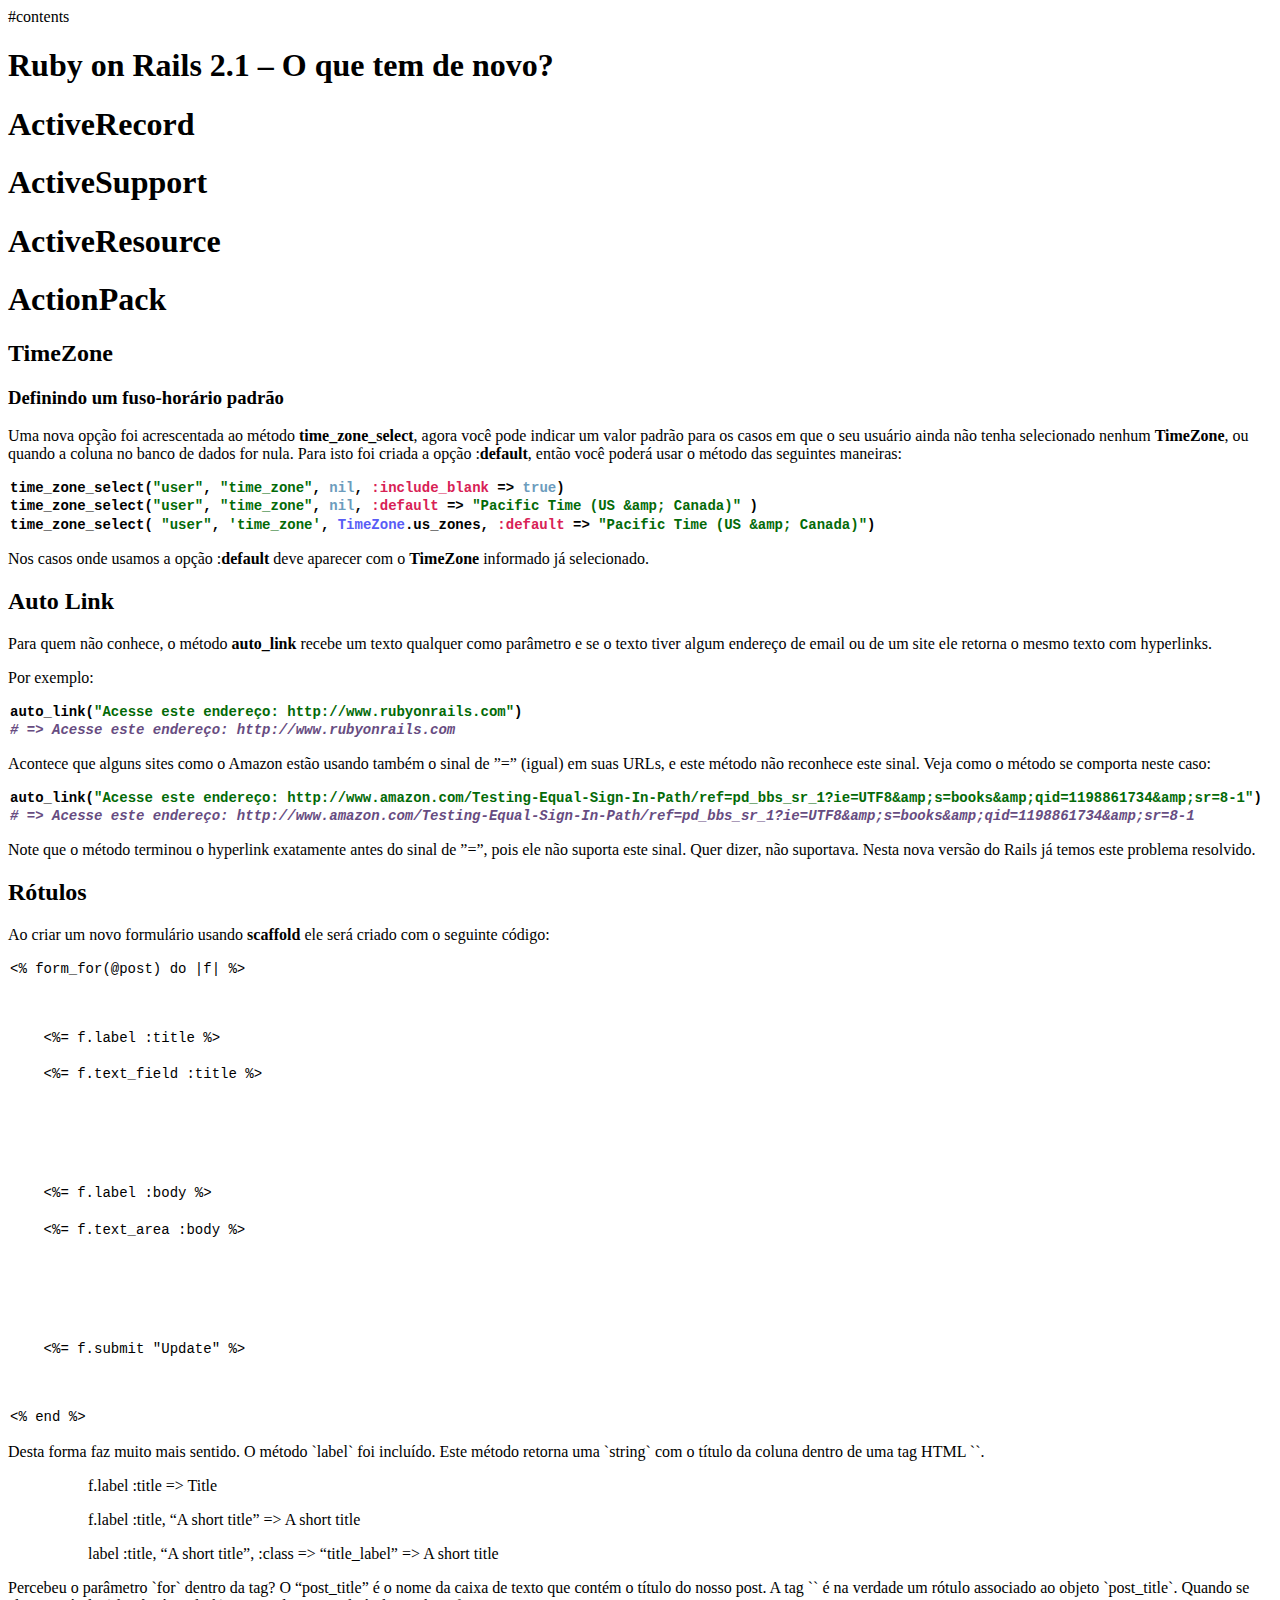
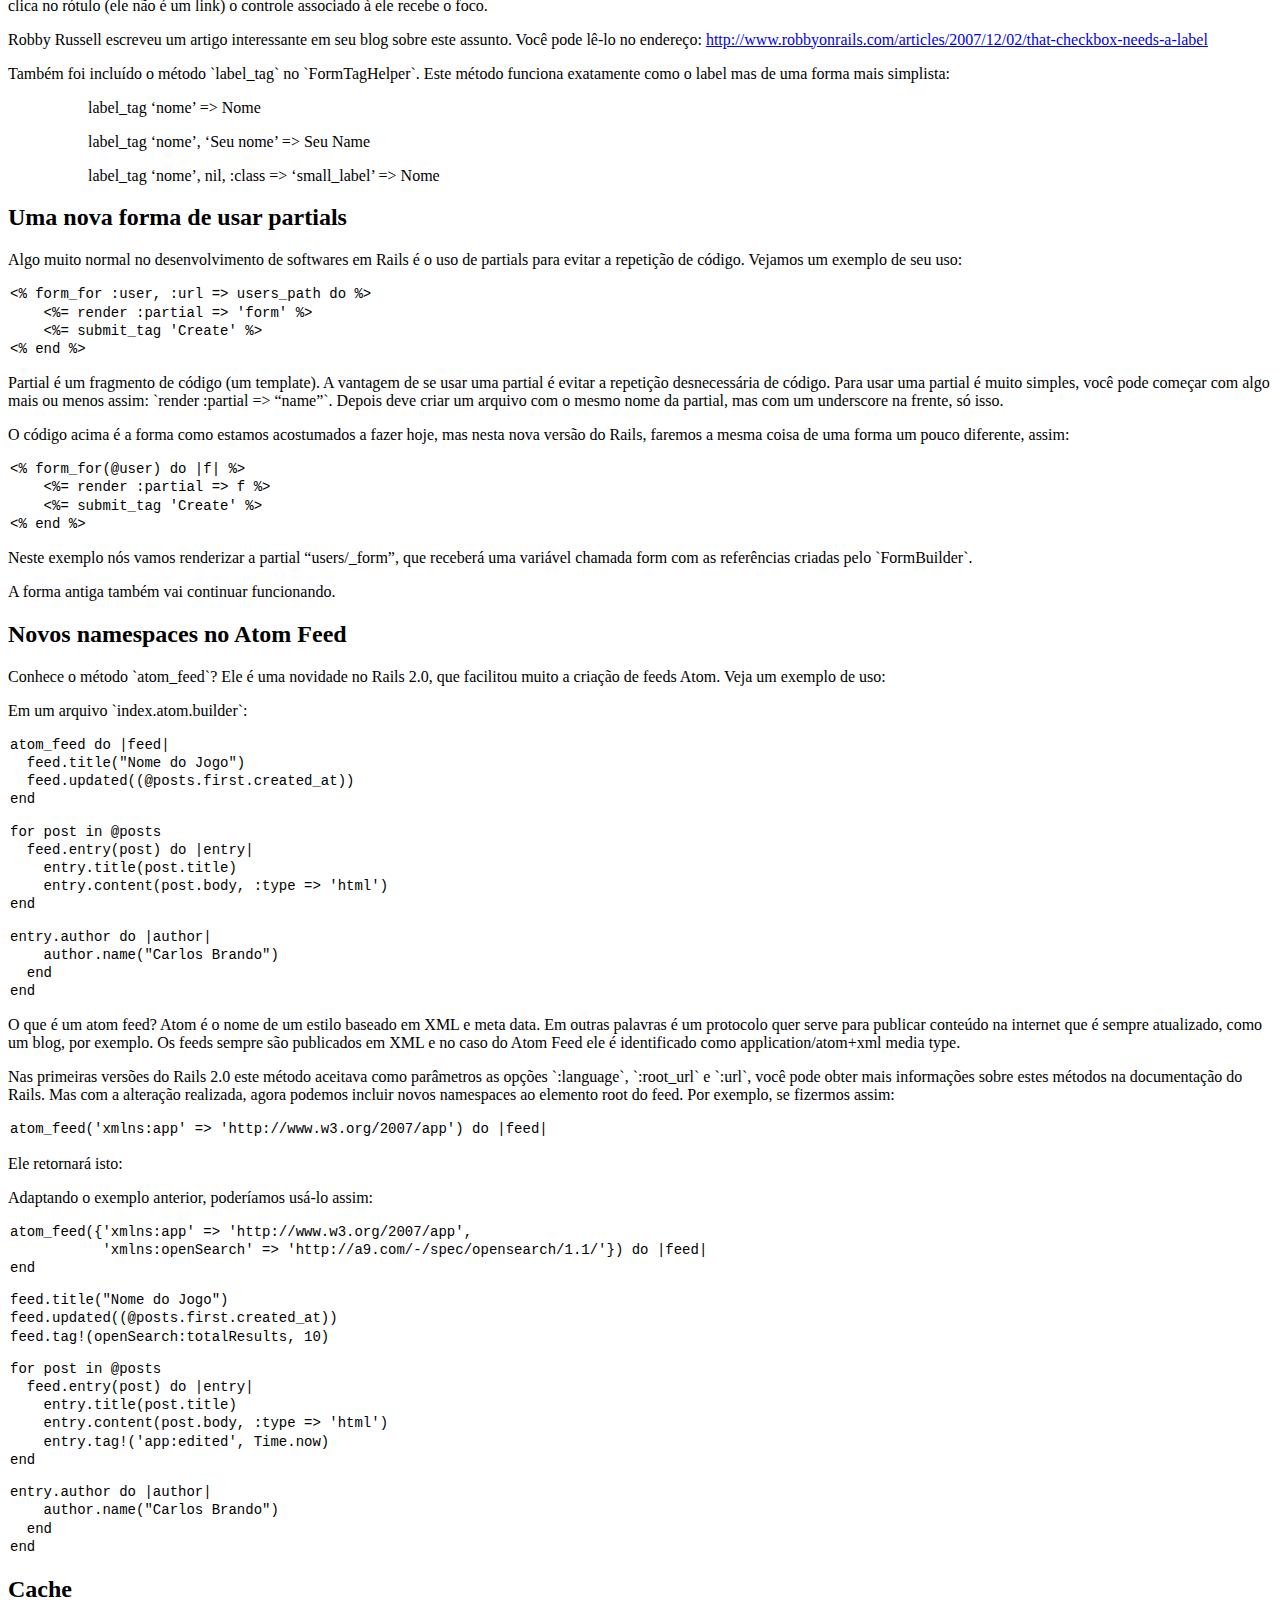
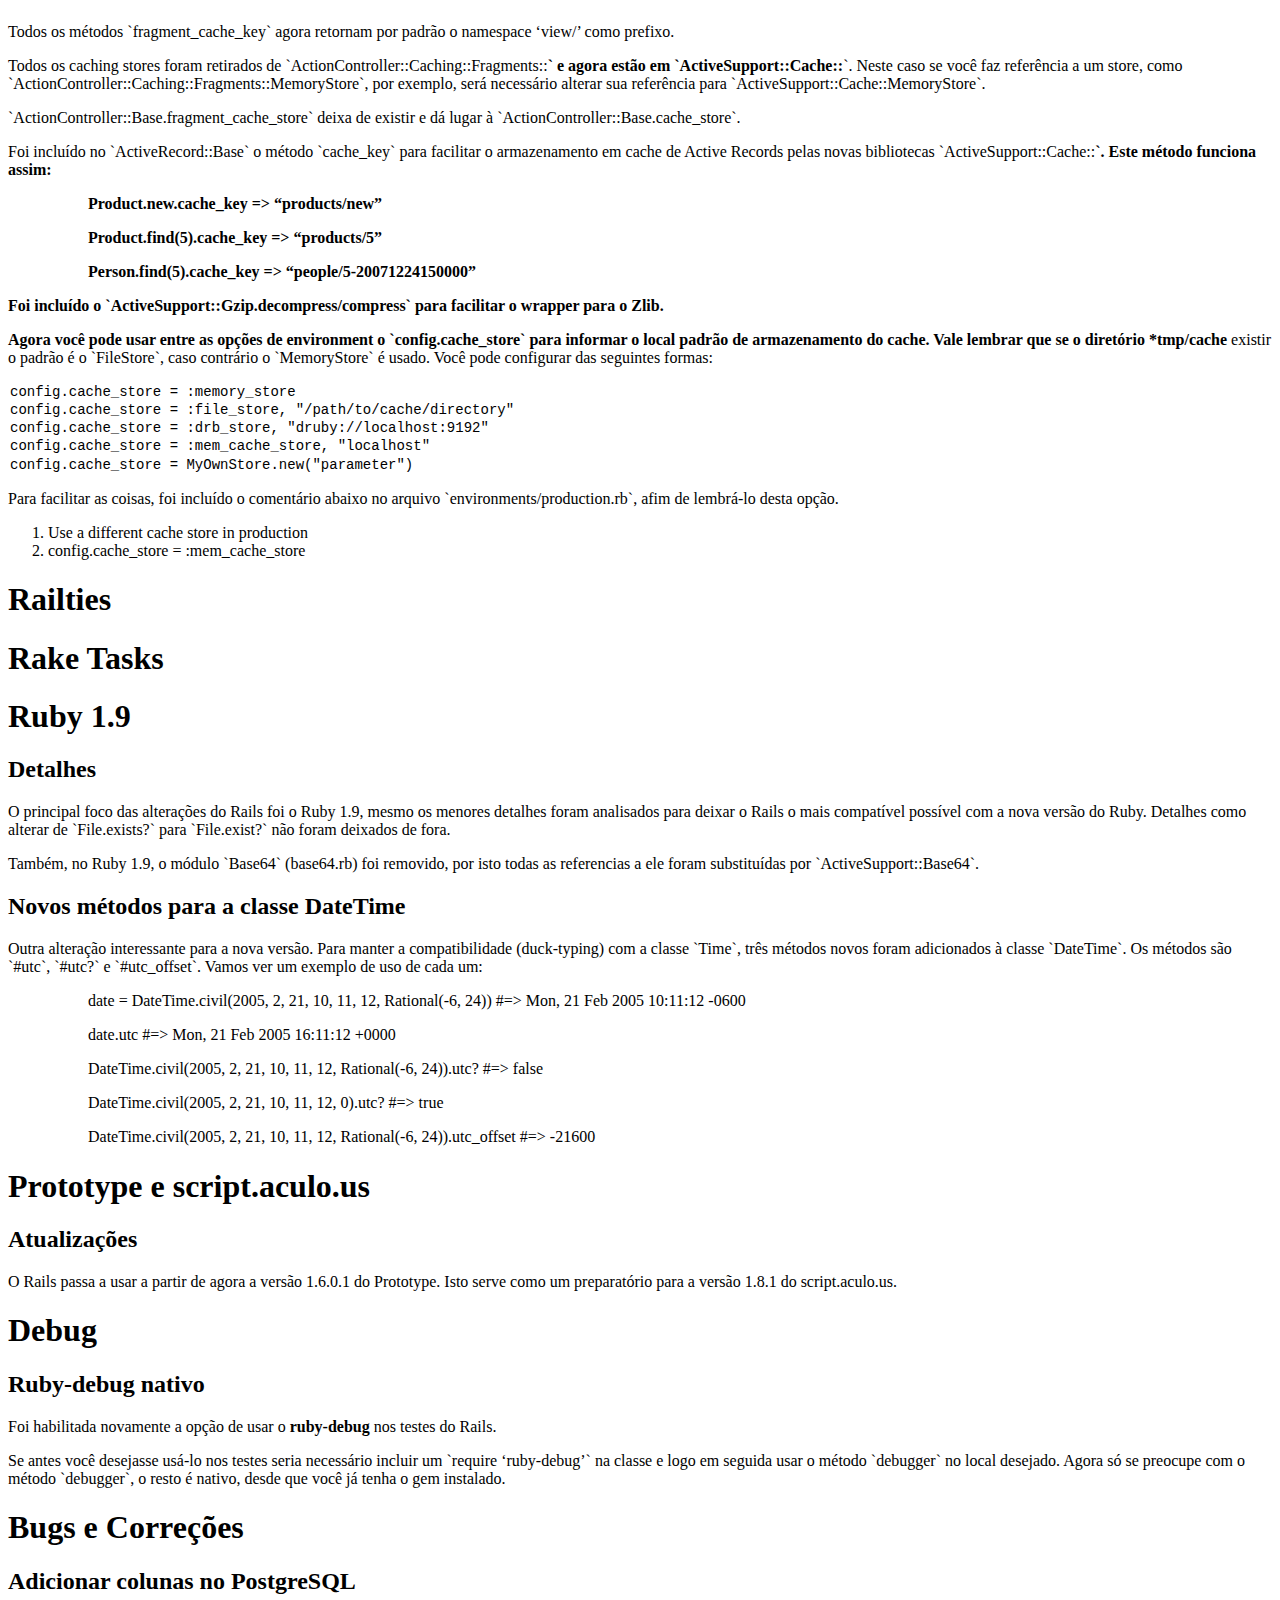
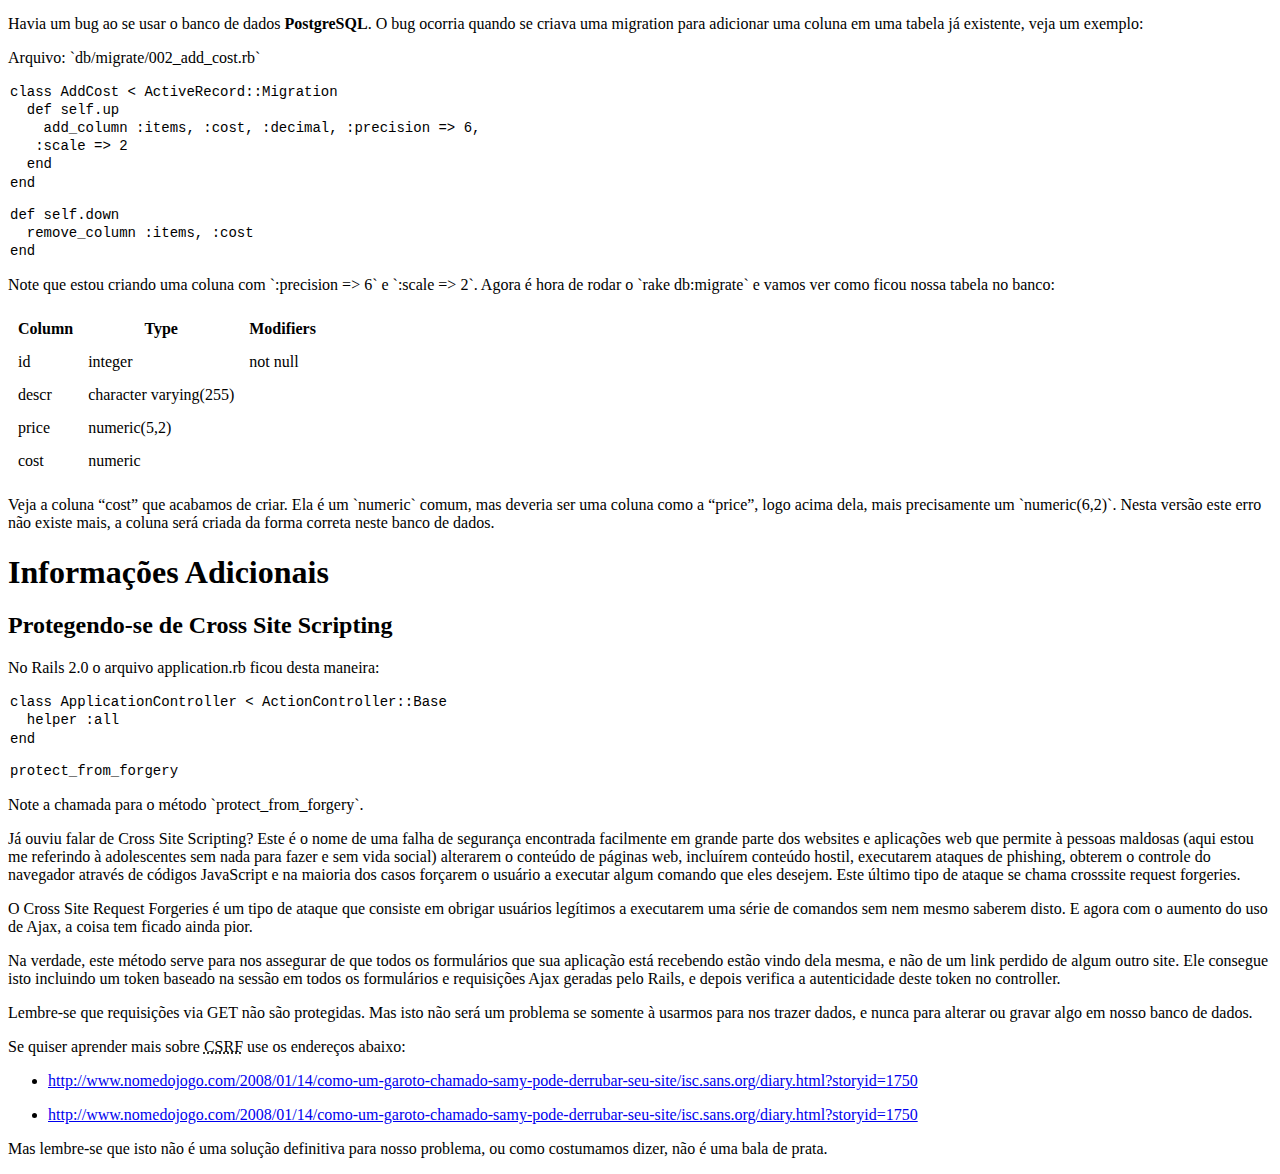
<file: output/index.html>
<html>
<head>
	<meta http-equiv="Content-type" content="text/html; charset=utf-8">
	<link rel="stylesheet" href="../layout/coderay.css" type="text/css" media="screen" />
</head>
<front></front>
<contents>#contents</contents>
<body><h1>Ruby on Rails 2.1 &#8211; O que tem de novo?</h1>


	<h1>ActiveRecord</h1>


	<h1>ActiveSupport</h1>


	<h1>ActiveResource</h1>


	<h1>ActionPack</h1>


	<h2>TimeZone</h2>


	<h3>Definindo um fuso-horário padrão</h3>


	<p>Uma nova opção foi acrescentada ao método <strong>time_zone_select</strong>, agora você pode indicar um valor padrão para os casos em que o seu usuário ainda não tenha selecionado nenhum <strong>TimeZone</strong>, ou quando a coluna no banco de dados for nula. Para isto foi criada a opção :<strong>default</strong>, então você poderá usar o método das seguintes maneiras:</p>


<div class="CodeRay">
  <div class="code"><pre>time_zone_select(<span class="s"><span class="dl">"</span><span class="k">user</span><span class="dl">"</span></span>, <span class="s"><span class="dl">"</span><span class="k">time_zone</span><span class="dl">"</span></span>, <span class="pc">nil</span>, <span class="sy">:include_blank</span> =&gt; <span class="pc">true</span>) 
time_zone_select(<span class="s"><span class="dl">"</span><span class="k">user</span><span class="dl">"</span></span>, <span class="s"><span class="dl">"</span><span class="k">time_zone</span><span class="dl">"</span></span>, <span class="pc">nil</span>, <span class="sy">:default</span> =&gt; <span class="s"><span class="dl">"</span><span class="k">Pacific Time (US &amp;amp; Canada)</span><span class="dl">"</span></span> ) 
time_zone_select( <span class="s"><span class="dl">"</span><span class="k">user</span><span class="dl">"</span></span>, <span class="s"><span class="dl">'</span><span class="k">time_zone</span><span class="dl">'</span></span>, <span class="co">TimeZone</span>.us_zones, <span class="sy">:default</span> =&gt; <span class="s"><span class="dl">"</span><span class="k">Pacific Time (US &amp;amp; Canada)</span><span class="dl">"</span></span>)
</pre></div>
</div>



	<p>Nos casos onde usamos a opção :<strong>default</strong> deve aparecer com o <strong>TimeZone</strong> informado já selecionado.</p>


	<h2>Auto Link</h2>


	<p>Para quem não conhece, o método <strong>auto_link</strong> recebe um texto qualquer como parâmetro e se o texto tiver algum endereço de email ou de um site ele retorna o mesmo texto com hyperlinks.</p>


	<p>Por exemplo:</p>


<div class="CodeRay">
  <div class="code"><pre>auto_link(<span class="s"><span class="dl">"</span><span class="k">Acesse este endereço: http://www.rubyonrails.com</span><span class="dl">"</span></span>)
<span class="c"># =&gt; Acesse este endereço: http://www.rubyonrails.com</span>
</pre></div>
</div>



	<p>Acontece que alguns sites como o Amazon estão usando também o sinal de &#8221;=&#8221; (igual) em suas URLs, e este método não reconhece este sinal. Veja como o método se comporta neste caso:</p>


<div class="CodeRay">
  <div class="code"><pre>auto_link(<span class="s"><span class="dl">"</span><span class="k">Acesse este endereço: http://www.amazon.com/Testing-Equal-Sign-In-Path/ref=pd_bbs_sr_1?ie=UTF8&amp;amp;s=books&amp;amp;qid=1198861734&amp;amp;sr=8-1</span><span class="dl">"</span></span>)
<span class="c"># =&gt; Acesse este endereço: http://www.amazon.com/Testing-Equal-Sign-In-Path/ref=pd_bbs_sr_1?ie=UTF8&amp;amp;s=books&amp;amp;qid=1198861734&amp;amp;sr=8-1</span>
</pre></div>
</div>



	<p>Note que o método terminou o hyperlink exatamente antes do sinal de &#8221;=&#8221;, pois ele não suporta este sinal. Quer dizer, não suportava. Nesta nova versão do Rails já temos este problema resolvido.</p>


	<h2>Rótulos</h2>


	<p>Ao criar um novo formulário usando <b>scaffold</b> ele será criado com o seguinte código:</p>


	<pre><code>&lt;% form_for(@post) do |f| %&gt;
  <p>
    &lt;%= f.label :title %&gt;<br />
    &lt;%= f.text_field :title %&gt;
  </p>
  <p>
    &lt;%= f.label :body %&gt;<br />
    &lt;%= f.text_area :body %&gt;
  </p>
  <p>
    &lt;%= f.submit "Update" %&gt;
  </p>
&lt;% end %&gt;</code></pre>


	<p>Desta forma faz muito mais sentido. O método `label` foi incluído. Este método retorna uma `string` com o título da coluna dentro de uma tag <span class="caps">HTML</span> `<label>`.</p>


<blockquote>
	<blockquote>
	<p>f.label :title
	=&gt; <label for="post_title">Title</label></p>

	</blockquote>



</blockquote>




<blockquote>
	<blockquote>
	<p>f.label :title, &#8220;A short title&#8221; 
	=&gt; <label for="post_title">A short title</label></p>

	</blockquote>



</blockquote>




<blockquote>
	<blockquote>
	<p>label :title, &#8220;A short title&#8221;, :class =&gt; &#8220;title_label&#8221; 
	=&gt; <label for="post_title" class="title_label">A short title</label></p>

	</blockquote>



</blockquote>




	<p>Percebeu o parâmetro `for` dentro da tag? O &#8220;post_title&#8221; é o nome da caixa de texto que contém o título do nosso post. A tag `<label>` é na verdade um rótulo associado ao objeto `post_title`. Quando se clica no rótulo (ele não é um link) o controle associado à ele recebe o foco.</p>


	<p>Robby Russell escreveu um artigo interessante em seu blog sobre este assunto. Você pode lê-lo no endereço: <a href="http://www.robbyonrails.com/articles/2007/12/02/that-checkbox-needs-a-label">http://www.robbyonrails.com/articles/2007/12/02/that-checkbox-needs-a-label</a></p>


	<p>Também foi incluído o método `label_tag` no `FormTagHelper`. Este método funciona exatamente como o label mas de uma forma mais simplista:</p>


<blockquote>
	<blockquote>
	<p>label_tag &#8216;nome&#8217;
	=&gt; <label for="nome">Nome</label></p>

	</blockquote>



</blockquote>




<blockquote>
	<blockquote>
	<p>label_tag &#8216;nome&#8217;, &#8216;Seu nome&#8217;
	=&gt; <label for="nome">Seu Name</label></p>

	</blockquote>



</blockquote>




<blockquote>
	<blockquote>
	<p>label_tag &#8216;nome&#8217;, nil, :class =&gt; &#8216;small_label&#8217;
	=&gt; <label for="nome" class="small_label">Nome</label></p>

	</blockquote>



</blockquote>




	<h2>Uma nova forma de usar partials</h2>


	<p>Algo muito normal no desenvolvimento de softwares em Rails é o uso de partials para evitar a repetição de código. Vejamos um exemplo de seu uso:</p>


	<pre><code>&lt;% form_for :user, :url =&gt; users_path do %&gt;
    &lt;%= render :partial =&gt; 'form' %&gt;
    &lt;%= submit_tag 'Create' %&gt;
&lt;% end %&gt;</code></pre>


	<p>Partial é um fragmento de código (um template). A vantagem de se usar uma partial é evitar a repetição desnecessária de código. Para usar uma partial é muito simples, você pode começar com algo mais ou menos assim: `render :partial =&gt; “name”`. Depois deve criar um arquivo com o mesmo nome da partial, mas com um underscore na frente, só isso.</p>


	<p>O código acima é a forma como estamos acostumados a fazer hoje, mas nesta nova versão do Rails, faremos a mesma coisa de uma forma um pouco diferente, assim:</p>


	<pre><code>&lt;% form_for(@user) do |f| %&gt;
    &lt;%= render :partial =&gt; f %&gt;
    &lt;%= submit_tag 'Create' %&gt;
&lt;% end %&gt;</code></pre>


	<p>Neste exemplo nós vamos renderizar a partial “users/_form”, que receberá uma variável chamada form com as referências criadas pelo `FormBuilder`.</p>


	<p>A forma antiga também vai continuar funcionando.</p>


	<h2>Novos namespaces no Atom Feed</h2>


	<p>Conhece o método `atom_feed`? Ele é uma novidade no Rails 2.0, que facilitou muito a criação de feeds Atom. Veja um exemplo de uso:</p>


	<p>Em um arquivo `index.atom.builder`:</p>


	<pre><code>atom_feed do |feed|
  feed.title("Nome do Jogo")
  feed.updated((@posts.first.created_at))
end</code></pre>


	<pre><code>for post in @posts
  feed.entry(post) do |entry|
    entry.title(post.title)
    entry.content(post.body, :type =&gt; 'html')
end</code></pre>
	<pre><code>entry.author do |author|
    author.name("Carlos Brando")
  end
end</code></pre>


	<p>O que é um atom feed? Atom é o nome de um estilo baseado em <span class="caps">XML</span> e meta data. Em outras palavras é um protocolo quer serve para publicar conteúdo na internet que é sempre atualizado, como um blog, por exemplo. Os feeds sempre são publicados em <span class="caps">XML</span> e no caso do Atom Feed ele é identificado como application/atom+xml media type.</p>


	<p>Nas primeiras versões do Rails 2.0 este método aceitava como parâmetros as opções `:language`, `:root_url` e `:url`, você pode obter mais informações sobre estes métodos na documentação do Rails. Mas com a alteração realizada, agora podemos incluir novos namespaces ao elemento root do feed. Por exemplo, se fizermos assim:</p>


	<pre><code>atom_feed('xmlns:app' =&gt; 'http://www.w3.org/2007/app') do |feed|</code></pre>


	<p>Ele retornará isto:</p>


<feed xml:lang="en-US" xmlns="http://www.w3.org/2005/Atom" xmlns:app="http://www.w3.org/2007/app">

	<p>Adaptando o exemplo anterior, poderíamos usá-lo assim:</p>


	<pre><code>atom_feed({'xmlns:app' =&gt; 'http://www.w3.org/2007/app',
           'xmlns:openSearch' =&gt; 'http://a9.com/-/spec/opensearch/1.1/'}) do |feed| 
end</code></pre>


	<pre><code>feed.title("Nome do Jogo")
feed.updated((@posts.first.created_at))
feed.tag!(openSearch:totalResults, 10)</code></pre>


	<pre><code>for post in @posts
  feed.entry(post) do |entry|
    entry.title(post.title)
    entry.content(post.body, :type =&gt; 'html')
    entry.tag!('app:edited', Time.now) 
end</code></pre>
	<pre><code>entry.author do |author|
    author.name("Carlos Brando")
  end
end</code></pre>


	<h2>Cache</h2>


	<p>Todos os métodos `fragment_cache_key` agora retornam por padrão o namespace &#8216;view/&#8217; como prefixo.</p>


	<p>Todos os caching stores foram retirados de `ActionController::Caching::Fragments::<strong>` e agora estão em `ActiveSupport::Cache::</strong>`. Neste caso se você faz referência a um store, como `ActionController::Caching::Fragments::MemoryStore`, por exemplo, será necessário alterar sua referência para `ActiveSupport::Cache::MemoryStore`.</p>


	<p>`ActionController::Base.fragment_cache_store` deixa de existir e dá lugar à `ActionController::Base.cache_store`.</p>


	<p>Foi incluído no `ActiveRecord::Base` o método `cache_key` para facilitar o armazenamento em cache de Active Records pelas novas bibliotecas `ActiveSupport::Cache::<strong>`. Este método funciona assim:</p>


<blockquote>
	<blockquote>
	<p>Product.new.cache_key
	=&gt; &#8220;products/new&#8221;</p>

	</blockquote>



</blockquote>




<blockquote>
	<blockquote>
	<p>Product.find(5).cache_key
	=&gt; &#8220;products/5&#8221;</p>

	</blockquote>



</blockquote>




<blockquote>
	<blockquote>
	<p>Person.find(5).cache_key
	=&gt; &#8220;people/5-20071224150000&#8221;</p>

	</blockquote>



</blockquote>




	<p>Foi incluído o `ActiveSupport::Gzip.decompress/compress` para facilitar o wrapper para o <b>Zlib</b>.</p>


	<p>Agora você pode usar entre as opções de environment o `config.cache_store` para informar o local padrão de armazenamento do cache. Vale lembrar que se o diretório *tmp/cache</strong> existir o padrão é o `FileStore`, caso contrário o `MemoryStore` é usado. Você pode configurar das seguintes formas:</p>


	<pre><code>config.cache_store = :memory_store
config.cache_store = :file_store, "/path/to/cache/directory" 
config.cache_store = :drb_store, "druby://localhost:9192" 
config.cache_store = :mem_cache_store, "localhost" 
config.cache_store = MyOwnStore.new("parameter")</code></pre>


	<p>Para facilitar as coisas, foi incluído o comentário abaixo no arquivo `environments/production.rb`, afim de lembrá-lo desta opção.</p>


	<ol>
	<li>Use a different cache store in production</li>
		<li>config.cache_store = :mem_cache_store</li>
	</ol>


	<h1>Railties</h1>


	<h1>Rake Tasks</h1>


	<h1>Ruby 1.9</h1>


	<h2>Detalhes</h2>


	<p>O principal foco das alterações do Rails foi o Ruby 1.9, mesmo os menores detalhes foram analisados para deixar o Rails o mais compatível possível com a nova versão do Ruby. Detalhes como alterar de `File.exists?` para `File.exist?` não foram deixados de fora.</p>


	<p>Também, no Ruby 1.9, o módulo `Base64` (base64.rb) foi removido, por isto todas as referencias a ele foram substituídas por `ActiveSupport::Base64`.</p>


	<h2>Novos métodos para a classe DateTime</h2>


	<p>Outra alteração interessante para a nova versão. Para manter a compatibilidade (duck-typing) com a classe `Time`, três métodos novos foram adicionados à classe `DateTime`. Os métodos são `#utc`, `#utc?` e `#utc_offset`. Vamos ver um exemplo de uso de cada um:</p>


<blockquote>
	<blockquote>
	<p>date = DateTime.civil(2005, 2, 21, 10, 11, 12, Rational(-6, 24))
	#=&gt; Mon, 21 Feb 2005 10:11:12 -0600</p>

	</blockquote>



</blockquote>




<blockquote>
	<blockquote>
	<p>date.utc
	#=&gt; Mon, 21 Feb 2005 16:11:12 +0000</p>

	</blockquote>



</blockquote>




<blockquote>
	<blockquote>
	<p>DateTime.civil(2005, 2, 21, 10, 11, 12, Rational(-6, 24)).utc?
	#=&gt; false</p>

	</blockquote>



</blockquote>




<blockquote>
	<blockquote>
	<p>DateTime.civil(2005, 2, 21, 10, 11, 12, 0).utc?
	#=&gt; true</p>

	</blockquote>



</blockquote>




<blockquote>
	<blockquote>
	<p>DateTime.civil(2005, 2, 21, 10, 11, 12, Rational(-6, 24)).utc_offset
	#=&gt; -21600</p>

	</blockquote>



</blockquote>




	<h1>Prototype e script.aculo.us</h1>


	<h2>Atualizações</h2>


	<p>O Rails passa a usar a partir de agora a versão 1.6.0.1 do Prototype. Isto serve como um preparatório para a versão 1.8.1 do script.aculo.us.</p>


	<h1>Debug</h1>


	<h2>Ruby-debug nativo</h2>


	<p>Foi habilitada novamente a opção de usar o <b>ruby-debug</b> nos testes do Rails.</p>


	<p>Se antes você desejasse usá-lo nos testes seria necessário incluir um `require &#8216;ruby-debug&#8217;` na classe e logo em seguida usar o método `debugger` no local desejado. Agora só se preocupe com o método `debugger`, o resto é nativo, desde que você já tenha o gem instalado.</p>


	<h1>Bugs e Correções</h1>


	<h2>Adicionar colunas no PostgreSQL</h2>


	<p>Havia um bug ao se usar o banco de dados <b>PostgreSQL</b>. O bug ocorria quando se criava uma migration para adicionar uma coluna em uma tabela já existente, veja um exemplo:</p>


	<p>Arquivo: `db/migrate/002_add_cost.rb`</p>


	<pre><code>class AddCost &lt; ActiveRecord::Migration
  def self.up
    add_column :items, :cost, :decimal, :precision =&gt; 6, 
   :scale =&gt; 2
  end
end</code></pre>


	<pre><code>def self.down
  remove_column :items, :cost
end</code></pre>


	<p>Note que estou criando uma coluna com `:precision =&gt; 6` e `:scale =&gt; 2`. Agora é hora de rodar o `rake db:migrate` e vamos ver como ficou nossa tabela no banco:</p>


<table border="0" cellspacing="5" cellpadding="5">
    <tr>
        <th>Column</th>
        <th>Type</th>
        <th>Modifiers</th>
    </tr>
    <tr>
        <td>id</td>
        <td>integer</td>
        <td>not null</td>
    </tr>
    <tr>
        <td>descr</td>
        <td>character varying(255)</td>
        <td></td>
    </tr>
    <tr>
        <td>price</td>
        <td>numeric(5,2)</td>
        <td></td>
    </tr>
    <tr>
        <td>cost</td>
        <td>numeric</td>
        <td></td>
    </tr>
</table>

	<p>Veja a coluna &#8220;cost&#8221; que acabamos de criar. Ela é um `numeric` comum, mas deveria ser uma coluna como a &#8220;price&#8221;, logo acima dela, mais precisamente um `numeric(6,2)`. Nesta versão este erro não existe mais, a coluna será criada da forma correta neste banco de dados.</p>


	<h1>Informações Adicionais</h1>


	<h2>Protegendo-se de Cross Site Scripting</h2>


	<p>No Rails 2.0 o arquivo application.rb ficou desta maneira:</p>


	<pre><code>class ApplicationController &lt; ActionController::Base
  helper :all
end</code></pre>


	<pre><code>protect_from_forgery</code></pre>


	<p>Note a chamada para o método `protect_from_forgery`.</p>


	<p>Já ouviu falar de Cross Site Scripting? Este é o nome de uma falha de segurança encontrada facilmente em grande parte dos websites e aplicações web que permite à pessoas maldosas (aqui estou me referindo à adolescentes sem nada para fazer e sem vida social) alterarem o conteúdo de páginas web, incluírem conteúdo hostil, executarem ataques de phishing, obterem o controle do navegador através de códigos JavaScript e na maioria dos casos forçarem o usuário a executar algum comando que eles desejem. Este último tipo de ataque se chama cross­site request forgeries.</p>


	<p>O Cross Site Request Forgeries é um tipo de ataque que consiste em obrigar usuários legítimos a executarem uma série de comandos sem nem mesmo saberem disto. E agora com o aumento do uso de Ajax, a coisa tem ficado ainda pior.</p>


	<p>Na verdade, este método serve para nos assegurar de que todos os formulários que sua aplicação está recebendo estão vindo dela mesma, e não de um link perdido de algum outro site. Ele consegue isto incluindo um token baseado na sessão em todos os formulários e requisições Ajax geradas pelo Rails, e depois verifica a autenticidade deste token no controller.</p>


	<p>Lembre-se que requisições via <span class="caps">GET</span> não são protegidas. Mas isto não será um problema se somente à usarmos para nos trazer dados, e nunca para alterar ou gravar algo em nosso banco de dados.</p>


	<p>Se quiser aprender mais sobre <acronym title="Cross-Site Request Forgery">CSRF</acronym> use os endereços abaixo:</p>


	<ul>
	<li><a href="http://www.nomedojogo.com/2008/01/14/como-um-garoto-chamado-samy-pode-derrubar-seu-site/isc.sans.org/diary.html?storyid=1750">http://www.nomedojogo.com/2008/01/14/como-um-garoto-chamado-samy-pode-derrubar-seu-site/isc.sans.org/diary.html?storyid=1750</a></li>
	</ul>


	<ul>
	<li><a href="http://www.nomedojogo.com/2008/01/14/como-um-garoto-chamado-samy-pode-derrubar-seu-site/isc.sans.org/diary.html?storyid=1750">http://www.nomedojogo.com/2008/01/14/como-um-garoto-chamado-samy-pode-derrubar-seu-site/isc.sans.org/diary.html?storyid=1750</a></li>
	</ul>


	<p>Mas lembre-se que isto não é uma solução definitiva para nosso problema, ou como costumamos dizer, não é uma bala de prata.</p></body>
</html>
</file>
<file: layout/coderay.css>
pre {
	line-height: 1.3em;
	font-size: 14px;
	padding: 0 0 0 2px;
}

.CodeRay {
	color: #000000;
	background-color: #FFFFFF;
	line-height: 1.3em;
	font-family: Monaco, monospace;
	font-size: 14px;
}

.CodeRay pre {
  margin: 0px;
	padding: 0 0 0 2px;
	font-weight: bold;
}

.CodeRay .an { color:#E7BE69 }                      /* html attribute */
.CodeRay .ch { color:#509E4F }                      /* escaped character */
.CodeRay .il { background:#151515 }                 /* inline code */
.CodeRay .pp { color:#E7BE69 }                      /* doctype */
.CodeRay .rx { color:#A4C260 }                      /* regex */
.CodeRay .ta { color:#E7BE69 }                      /* html tag */
.CodeRay .pc { color:#6C9CBD }                      /* boolean */
.CodeRay .sy { color:#D82155 }                      /* symbol */

/* Comment */
.CodeRay .c {	color: #674C81;	font-style: italic; }

/* Keyword */
.CodeRay .r  { 	color: #324C9E; }

/* Inherited class name */
.CodeRay .cl { /*	font-style: italic;*/ }

/* User-defined constant */
.CodeRay .co { color: #585CF6; font-weight: bold; }

/* Function name */
.CodeRay .fu { /*	color: #0000A2;*/ }

/* Number */
.CodeRay .i, .CodeRay .fl { /*	color: #0000CD;*/ }

/* String */
.CodeRay .s  { color: #036A07; }

/* Variable */
.CodeRay .iv, .CodeRay .gv { color: #318495; }
</file>
